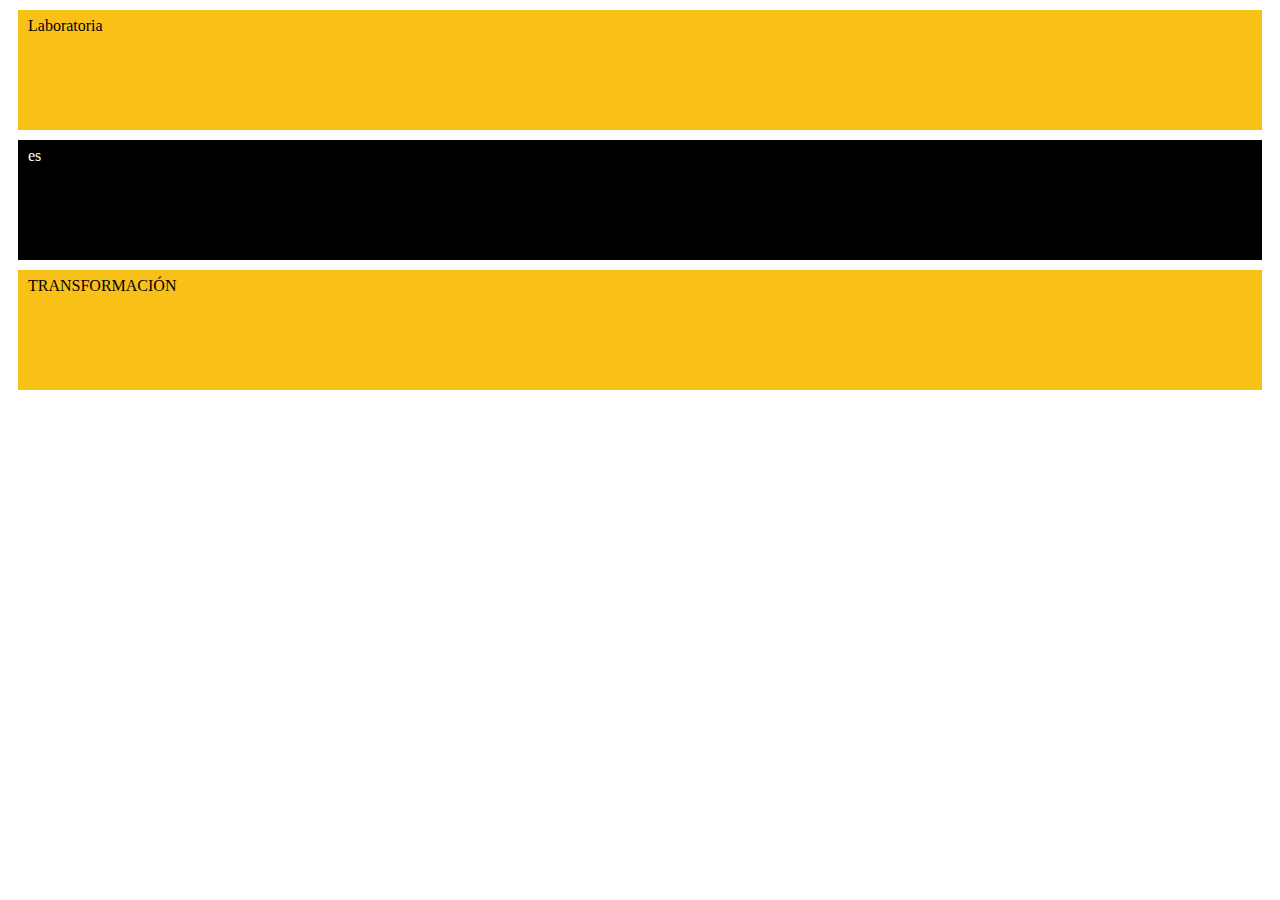
<file: parte1/index.html>
<!DOCTYPE html>
<html>
  <head>
    <meta charset="utf-8">
    <title>Parte 1</title>
    <link rel="stylesheet" href="css/main.css">
  </head>
  <body>
    <div><p>Laboratoria</p></div>
    <div class="black"><p>es</p></div>
    <div><p>TRANSFORMACIÓN</p></div>
  </body>
</html>
</file>
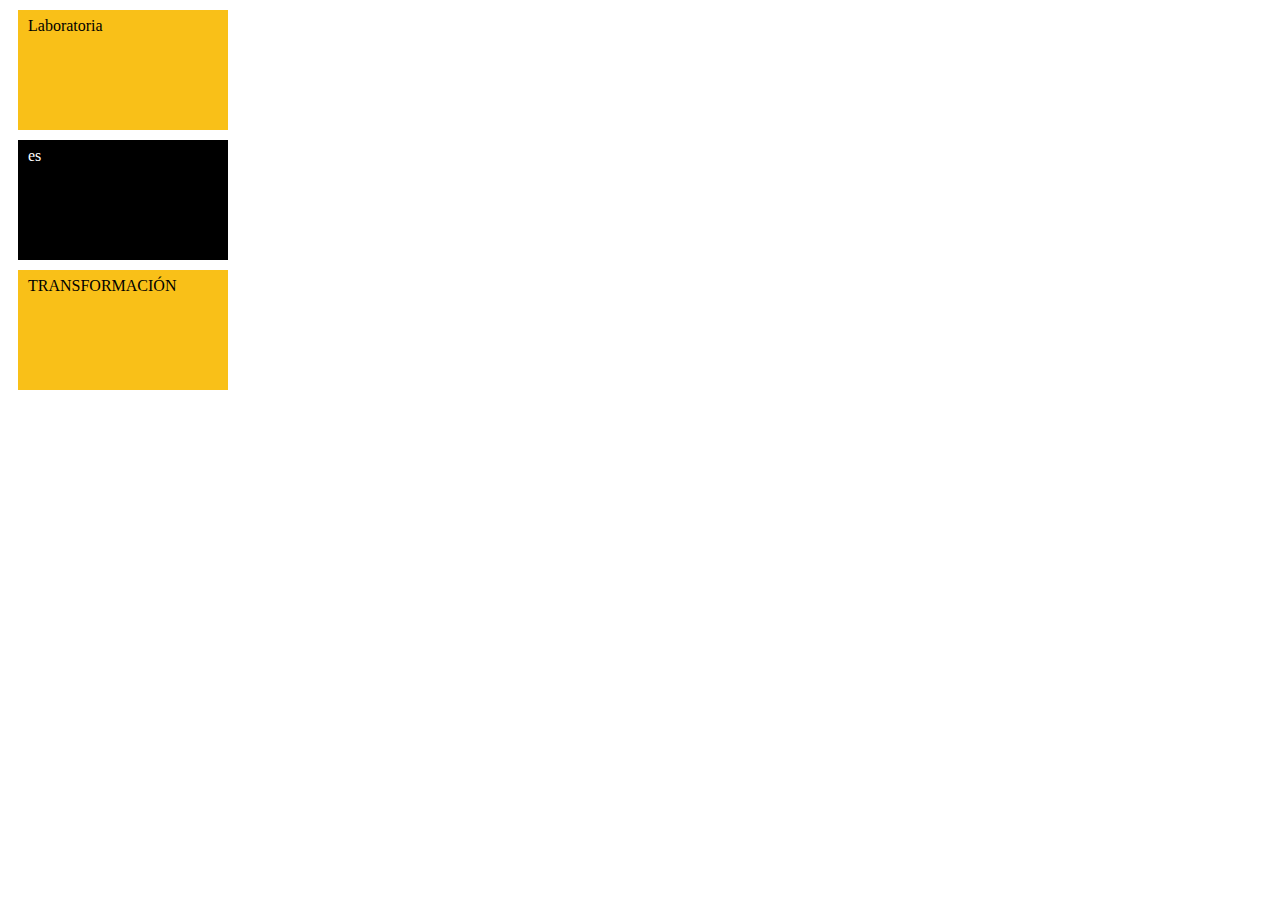
<file: parte2/index.html>
<!DOCTYPE html>
<html>
  <head>
    <meta charset="utf-8">
    <title>Parte 2</title>
    <link rel="stylesheet" href="css/main.css">
  </head>
  <body>
    <div><p>Laboratoria</p></div>
    <div class="black"><p>es</p></div>
    <div><p>TRANSFORMACIÓN</p></div>
  </body>
</html>
</file>
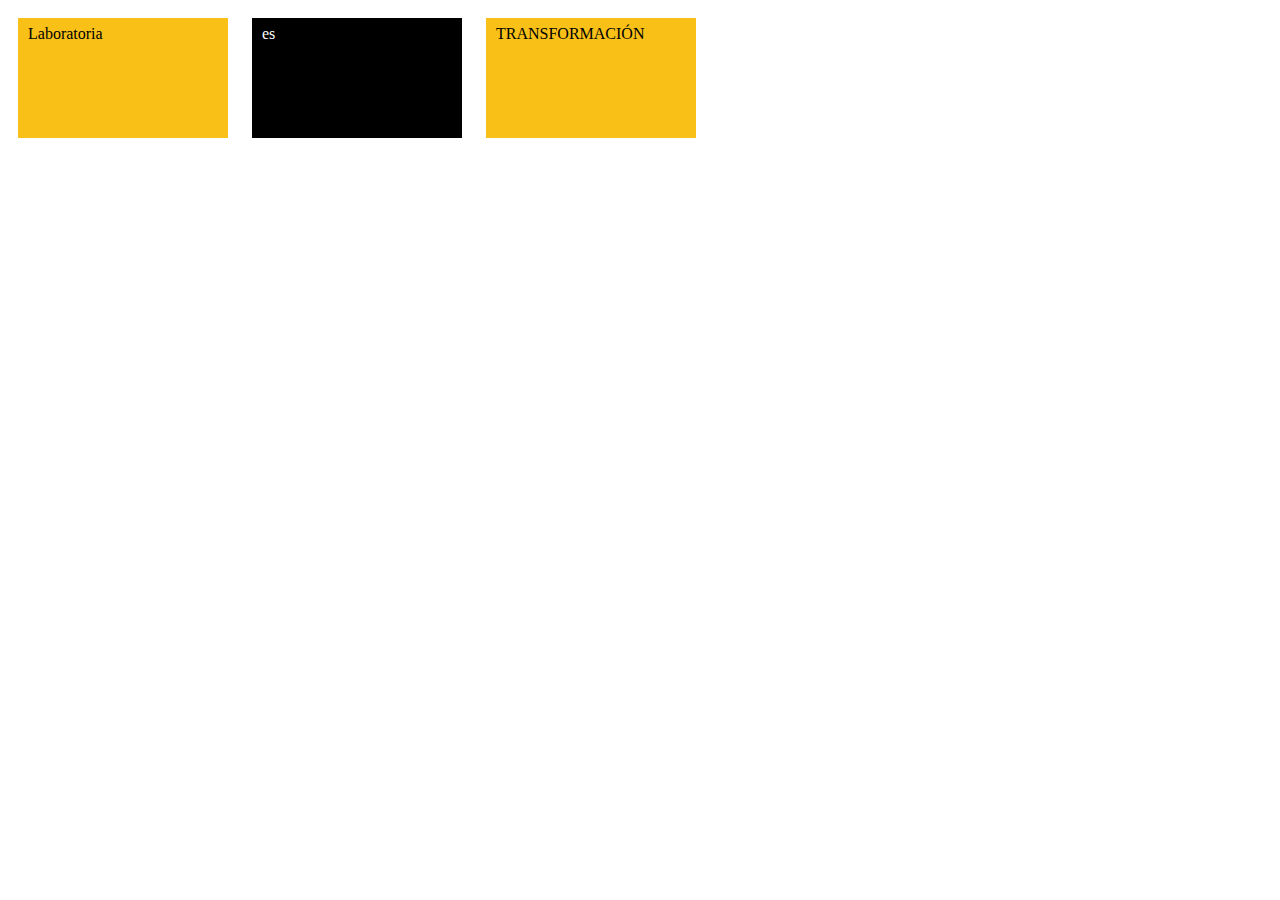
<file: parte3/index.html>
<!DOCTYPE html>
<html>
  <head>
    <meta charset="utf-8">
    <title>Parte 3</title>
    <link rel="stylesheet" href="css/main.css">
  </head>
  <body>
    <div><p>Laboratoria</p></div>
    <div class="black"><p>es</p></div>
    <div><p>TRANSFORMACIÓN</p></div>
  </body>
</html>
</file>
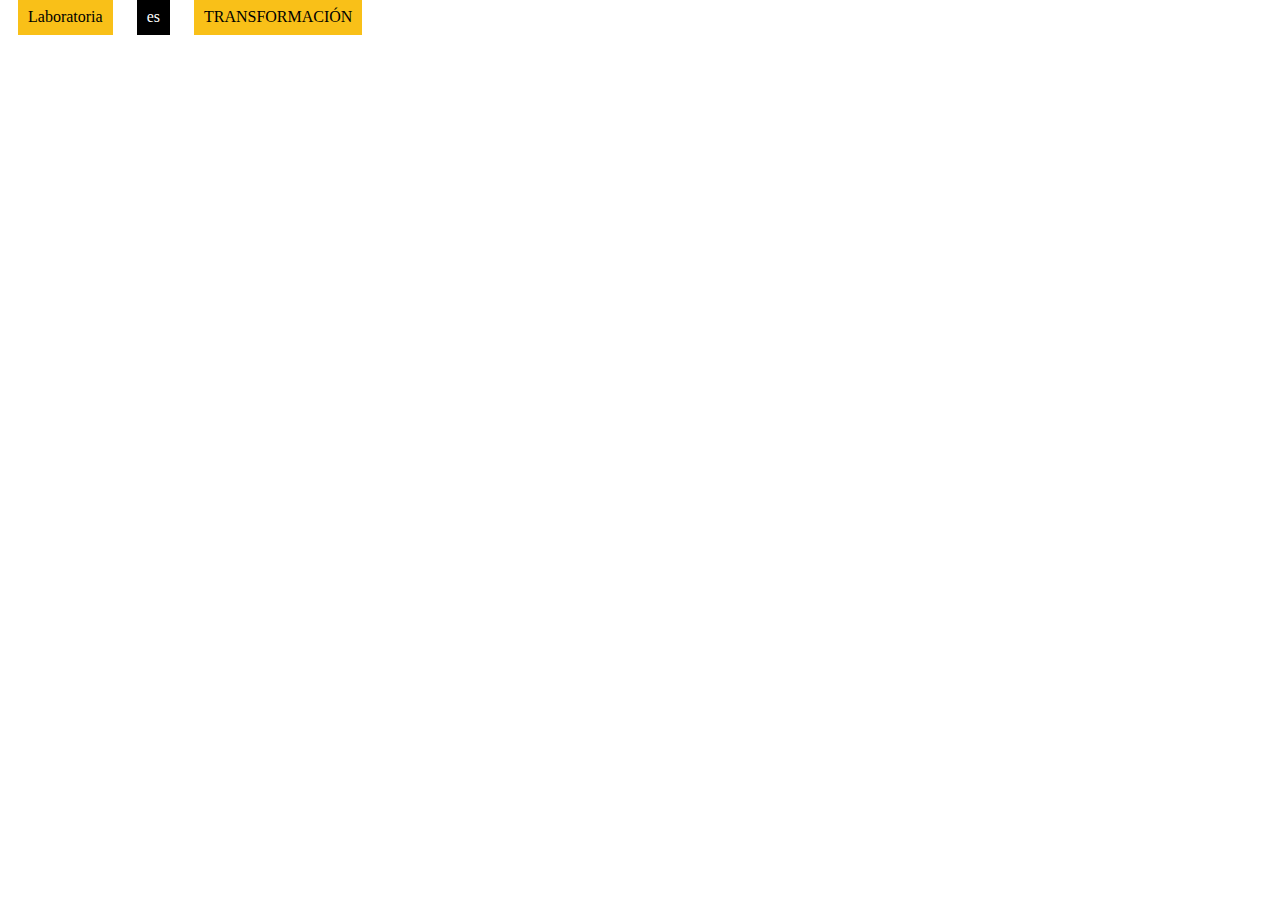
<file: parte4/index.html>
<!DOCTYPE html>
<html>
  <head>
    <meta charset="utf-8">
    <title>Parte 4</title>
    <link rel="stylesheet" href="css/main.css">
  </head>
  <body>
    <p>Laboratoria</p>
    <p class="black">es</p>
    <p>TRANSFORMACIÓN</p>
  </body>
</html>
</file>
<file: parte1/css/main.css>
div{
  display: block;
  box-sizing: border-box;
  height: 120px;
  background-color: #f9c018;
  padding-left: 10px;
  padding-top: 7px;
  margin: 10px;
}

p {
  margin:0;
}

.black {
  background-color: #000;
  color: #fff;
}
</file>
<file: parte2/css/main.css>
div{
  display: block;
  box-sizing: border-box;
  height: 120px;
  width: 210px;
  background-color: #f9c018;
  padding-left: 10px;
  padding-top: 7px;
  margin: 10px;
}

p {
  margin:0;
}

.black {
  background-color: #000;
  color: #fff;
}
</file>
<file: parte3/css/main.css>
div{
  display: inline-block;
  box-sizing: border-box;
  height: 120px;
  width: 210px;
  background-color: #f9c018;
  padding-left: 10px;
  padding-top: 7px;
  margin: 10px;
}

p {
  margin:0;
}

.black {
  background-color: #000;
  color: #fff;
}
</file>
<file: parte4/css/main.css>
p {
  display: inline;
  box-sizing: border-box;
  background-color: #f9c018;
  padding : 10px;
  margin-left: 10px;
  margin-right: 10px;
}

.black {
  background-color: #000;
  color: #fff;
}
</file>
